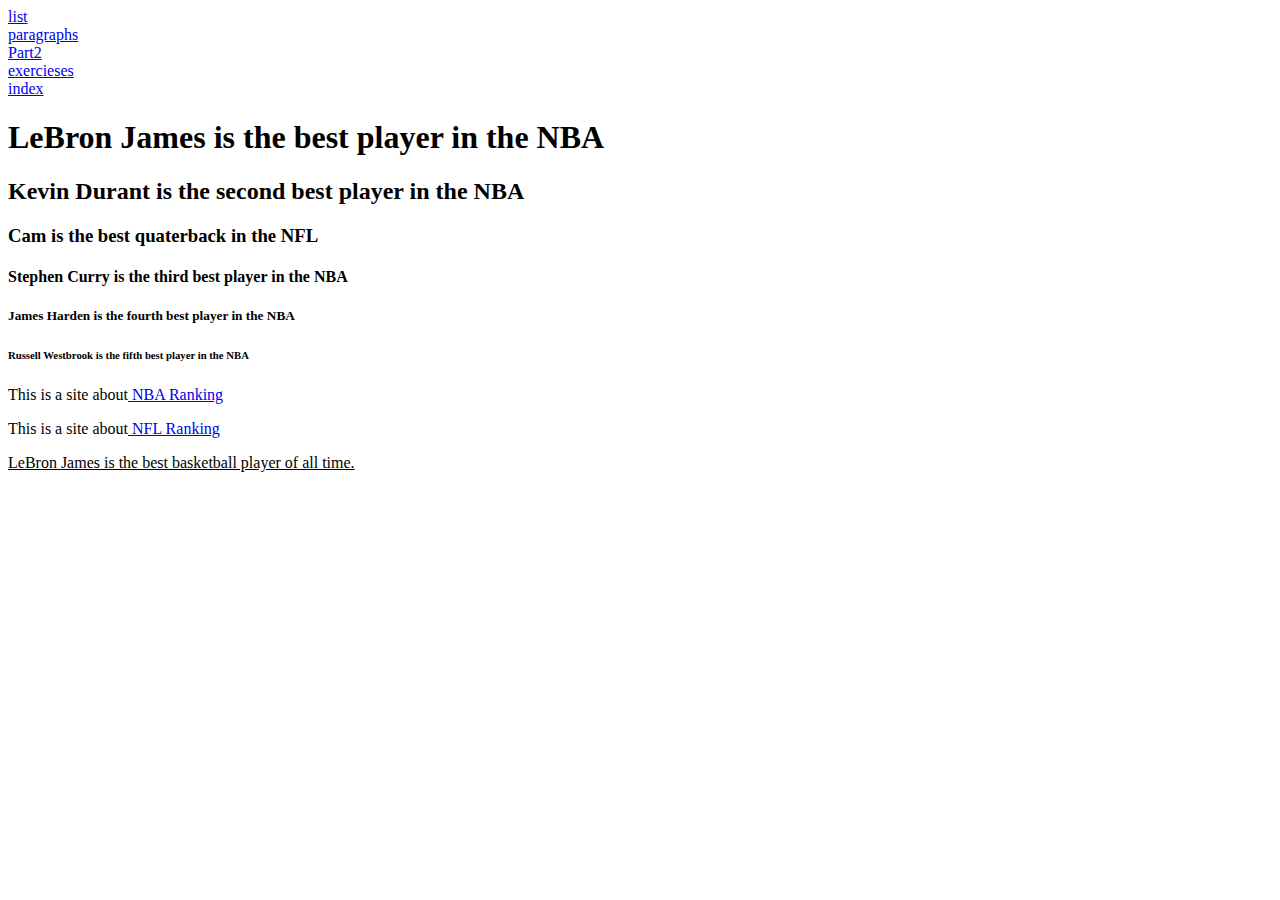
<file: heading.html>
<!DOCTYPE html>
<hmtl>

    <head>
       <title> </title>
       <a href="lists.html"> list</a> <br>
        <a href="paragraphs.html"> paragraphs</a><br>
         <a href="Part2.html"> Part2</a><br>
          <a href="exercieses.html"> exercieses</a><br>
           <a href="index.html"> index</a>


         </head>

         <body>
             <h1> LeBron James is the best player in the NBA </h1>
             <h2> Kevin Durant is the second best player in the NBA </h2>
             <h3> Cam is the best quaterback in the NFL </h3>
             <h4> Stephen Curry is the third best player in the NBA </h4>
             <h5> James Harden is the fourth best player in the NBA </h5>
             <h6> Russell Westbrook is the fifth best player in the NBA </h6>

             <p> This is a site about<a href="https://www.ranker.com/crowdranked-list/top-10-current-nba-players"> NBA Ranking </a></p>
            <p> This is a site about<a href="https://www.milehighreport.com/2018/5/26/17393768/greatest-quarterbacks-of-all-time"> NFL Ranking  </a></p>

            <u>LeBron James is the best basketball player of all time.</u>



    </body>


     </html>
</file>
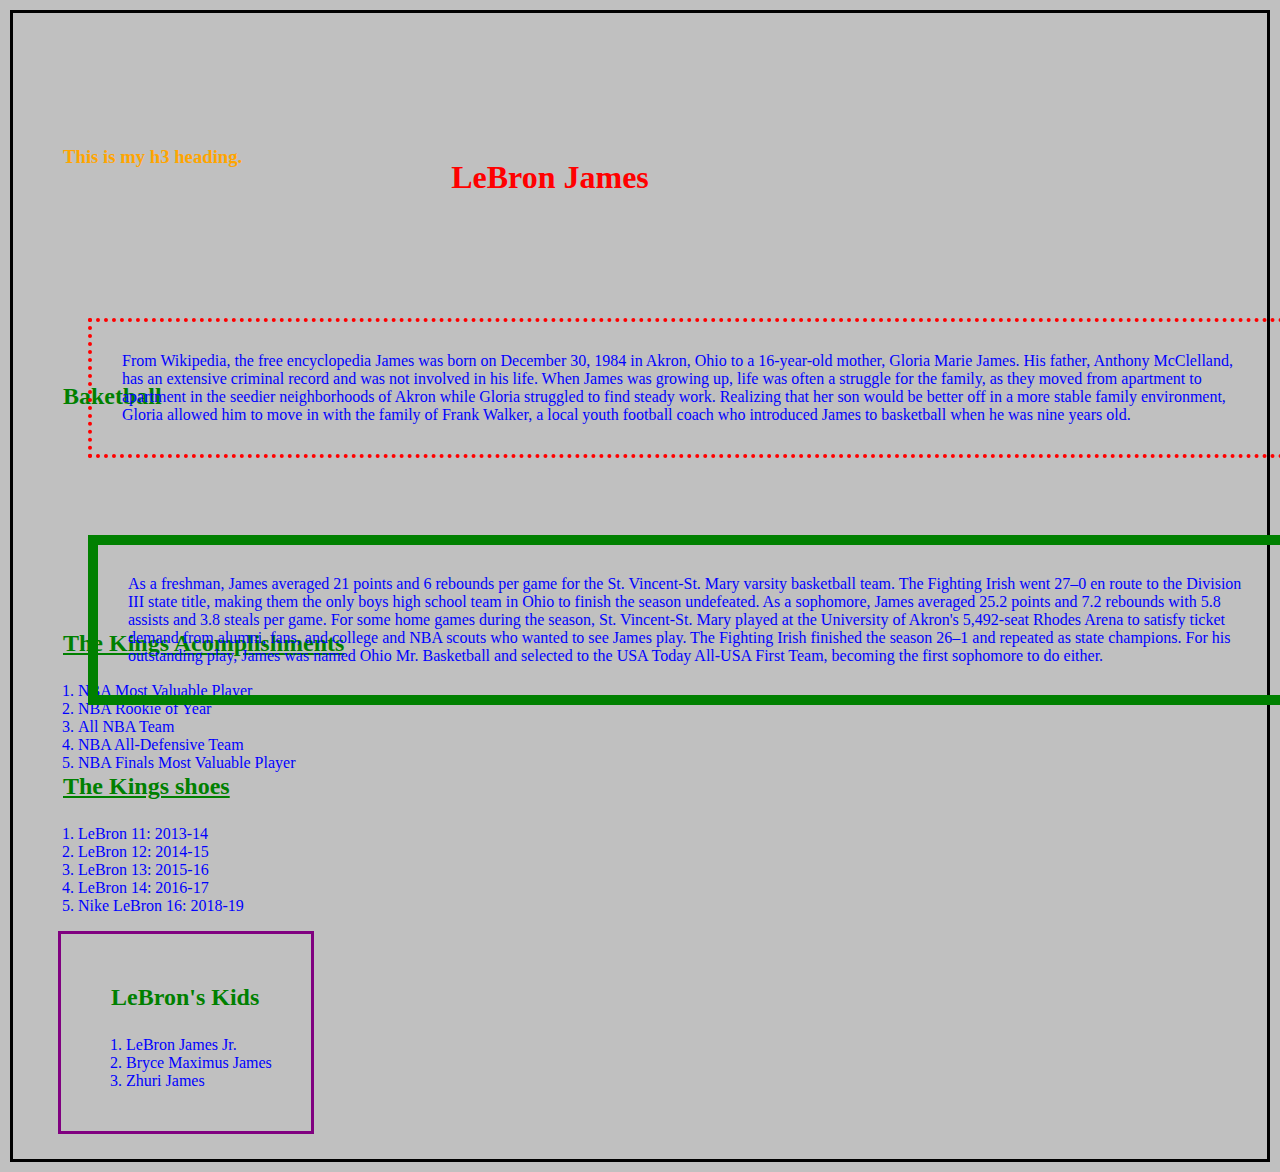
<file: LeBronJames/review.html>
<!DOCTYPE html>
<html>
    <head>
        <title> HTML Classroom Examples </title>
        <link rel="stylesheet" href="review.css">
         </head>
         <body>

             <h1> LeBron James </h1>
             <h3> This is my h3 heading. </h3>

             <p> From Wikipedia, the free encyclopedia
                 James was born on December 30, 1984 in Akron, Ohio to a 16-year-old mother, Gloria Marie James. His father, Anthony McClelland, has an extensive criminal record and was not involved in his life. When James was growing up, life was often a struggle for the family, as they moved from apartment to apartment in the seedier neighborhoods of Akron while Gloria struggled to find steady work. Realizing that her son would be better off in a more stable family environment, Gloria allowed him to move in with the family of Frank Walker, a local youth football coach who introduced James to basketball when he was nine years old.
               </p>

               <!-- <img src="https://static4.businessinsider.com/image/5d1fc363a17d6c01fc5102c3-1257/lebron-james.jpg"> -->

               <h2> Baketball </h2>

               <p id="ptag2">
As a freshman, James averaged 21 points and 6 rebounds per game for the St. Vincent-St. Mary varsity basketball team. The Fighting Irish went 27–0 en route to the Division III state title, making them the only boys high school team in Ohio to finish the season undefeated. As a sophomore, James averaged 25.2 points and 7.2 rebounds with 5.8 assists and 3.8 steals per game. For some home games during the season, St. Vincent-St. Mary played at the University of Akron's 5,492-seat Rhodes Arena to satisfy ticket demand from alumni, fans, and college and NBA scouts who wanted to see James play. The Fighting Irish finished the season 26–1 and repeated as state champions. For his outstanding play, James was named Ohio Mr. Basketball and selected to the USA Today All-USA First Team, becoming the first sophomore to do either. </p>


<div id="div1">
   <h2> <u> The Kings Acomplishments </u> </h2>
   <ol>
        <li> NBA Most Valuable Player </li>
     <li> NBA Rookie of Year  </li>
     <li> All NBA Team </li>
     <li> NBA All-Defensive Team </li>
    <li> NBA Finals Most Valuable Player </li>


        </ol>
     </div>
     <br>


     <div id="div2">
   <h2> <u> The Kings shoes </u> </h2>
   <ol>
        <li>LeBron 11: 2013-14 </li>
     <li> LeBron 12: 2014-15  </li>
     <li> LeBron 13: 2015-16 </li>
     <li>LeBron 14: 2016-17 </li>
    <li>Nike LeBron 16: 2018-19 </li>


        </ol>
     </div>


     <div id="div3">
         <h2> LeBron's Kids </h2>
         <ol>
             <li> LeBron James Jr. </li>
             <li> Bryce Maximus James </li>
             <li> Zhuri James </li>

              </ol>


          </div>


          











              </body>







    </html>
</file>
<file: LeBronJames/review.css>
body{
    border-style: solid;
    border-width: medium;
}

body{
    background-color: silver;
    background-image: url("https://static4.businessinsider.com/image/5d1fc363a17d6c01fc5102c3-1257/lebron-james.jpg");
}

p{
    border: dotted;
    border-color: red;
    border-width: 4px;
    padding: 30px;
    position: relative ;
    top: 100px;
    left:50px;
    color: blue;
}

 #ptag2{
     border: solid;
     border-color:green;
     border-width: 10px;
     color: blue;
 }

 #div1{
     height: 100px;
     color: blue;
 }

 #div2{
     width: 50%;
     color: blue;
 }

 #div3{
     width: 200px;
     padding: 25px;
     border-width: 25px;
     border: solid purple;
     position: relative;
     left: 20px;
     down:50px;
     color: blue;
 }

 body{
     margin: 10px;
     padding: 25px;
 }

 h1{
     margin-left: 20px;
     text-align: center;
     position: relative;
     top: 100px;
     right: 100px;
     color: red;
}

 h2{
     margin: 25px;
     color:green;
 }

 h3{
     margin-top: 50px;
     margin-bottom: 50px;
     margin-left: 25px;
     margin-right: 25px;
     color: orange;
 }
</file>
